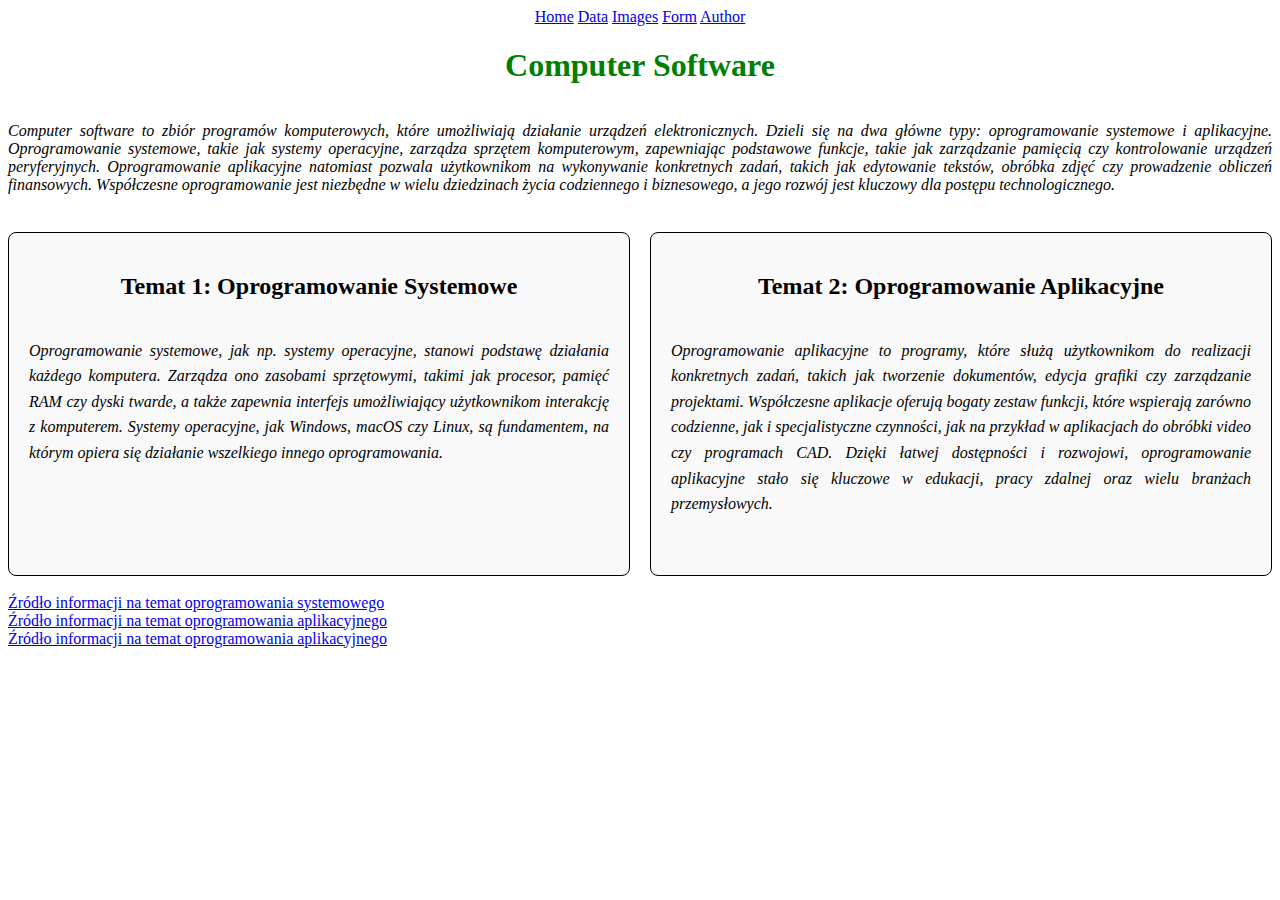
<file: index.html>
<!DOCTYPE html>
<html lang="en">

<head>
    <meta charset="UTF-8">
    <meta name="viewport" content="width=device-width, initial-scale=1.0">
    <title>Computer Software</title>
    <link rel="stylesheet" href="style.css">
</head>

<body>
    <div class="topnav">
        <a class="active" href="index.html">Home</a>
        <a href="zad2.html">Data</a>
        <a href="zad3.html">Images</a>
        <a href="zad4.html">Form</a>
        <a href="zad5.html">Author</a>
    </div>
    <h1 class="naglowek">Computer Software</h1>
    <p>Computer software to zbiór programów komputerowych, które umożliwiają działanie urządzeń elektronicznych. Dzieli
        się na dwa główne typy: oprogramowanie systemowe i aplikacyjne. Oprogramowanie systemowe, takie jak systemy
        operacyjne, zarządza sprzętem komputerowym, zapewniając podstawowe funkcje, takie jak zarządzanie pamięcią czy
        kontrolowanie urządzeń peryferyjnych. Oprogramowanie aplikacyjne natomiast pozwala użytkownikom na wykonywanie
        konkretnych zadań, takich jak edytowanie tekstów, obróbka zdjęć czy prowadzenie obliczeń finansowych.
        Współczesne oprogramowanie jest niezbędne w wielu dziedzinach życia codziennego i biznesowego, a jego rozwój
        jest kluczowy dla postępu technologicznego.
    </p>
    <div class="container">
        <div class="column">
            <h2>Temat 1: Oprogramowanie Systemowe</h2>
            <p>
                Oprogramowanie systemowe, jak np. systemy operacyjne, stanowi podstawę działania każdego komputera.
                Zarządza ono zasobami sprzętowymi, takimi jak procesor, pamięć RAM czy dyski twarde, a także zapewnia
                interfejs umożliwiający użytkownikom interakcję z komputerem. Systemy operacyjne, jak Windows, macOS czy
                Linux, są fundamentem, na którym opiera się działanie wszelkiego innego oprogramowania.
            </p>
        </div>

        <div class="column">
            <h2>Temat 2: Oprogramowanie Aplikacyjne</h2>
            <p>
                Oprogramowanie aplikacyjne to programy, które służą użytkownikom do realizacji konkretnych zadań, takich
                jak tworzenie dokumentów, edycja grafiki czy zarządzanie projektami. Współczesne aplikacje oferują
                bogaty zestaw funkcji, które wspierają zarówno codzienne, jak i specjalistyczne czynności, jak na
                przykład w aplikacjach do obróbki video czy programach CAD. Dzięki łatwej dostępności i rozwojowi,
                oprogramowanie aplikacyjne stało się kluczowe w edukacji, pracy zdalnej oraz wielu branżach
                przemysłowych.
            </p>
        </div>
    </div><br>
    <a href="https://chatgpt.com/">Źródło informacji na temat oprogramowania systemowego </a><br>
    <a href="https://chatgpt.com/">Źródło informacji na temat oprogramowania aplikacyjnego</a><br>
    <a href="https://chatgpt.com/">Źródło informacji na temat oprogramowania aplikacyjnego</a><br>
</body>

</html>
</file>
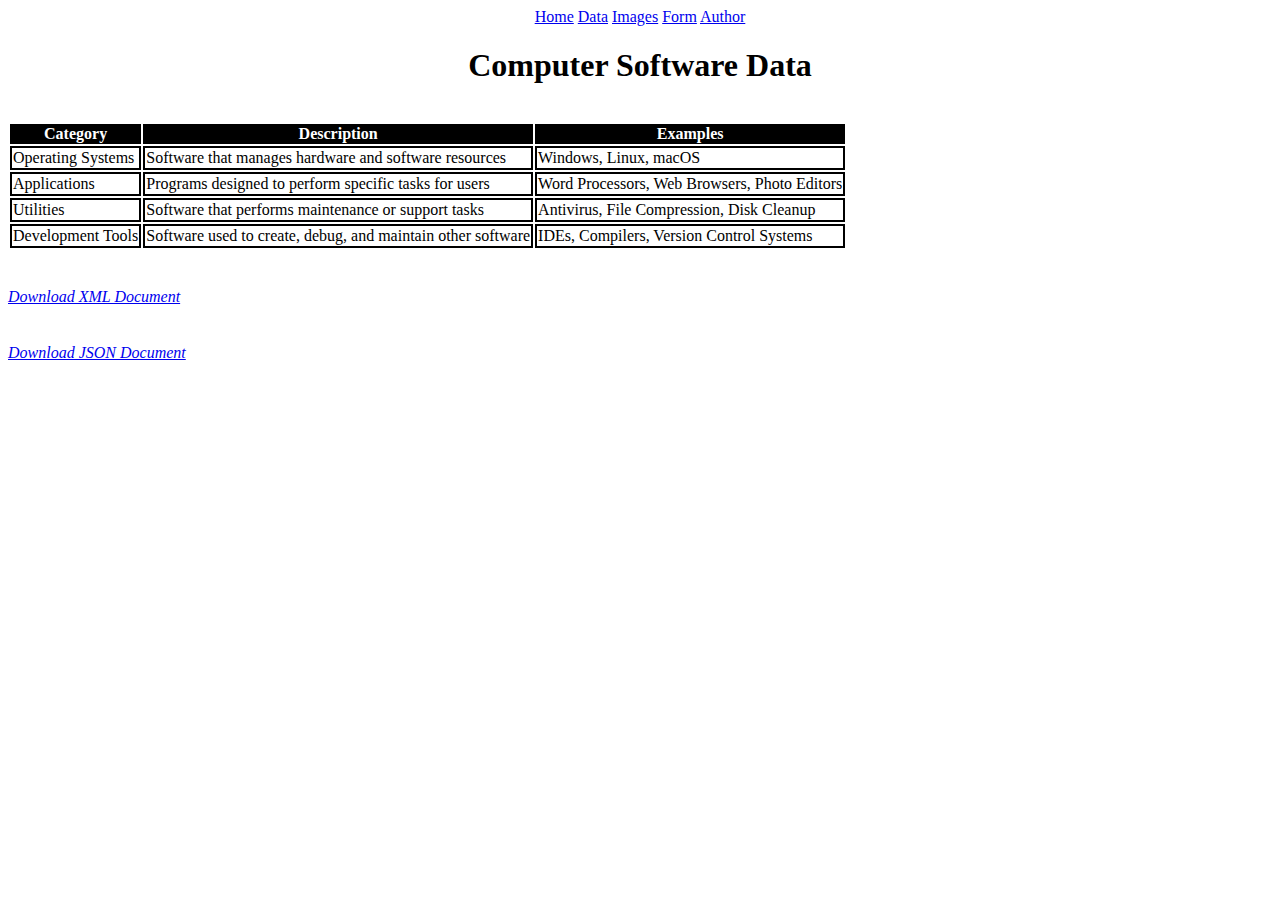
<file: zad2.html>
<!DOCTYPE html>
<html lang="en">
<head>
    <meta charset="UTF-8">
    <meta name="viewport" content="width=device-width, initial-scale=1.0">
    <title>Data Page</title>
    <link rel="stylesheet" href="style.css">
</head>
<body>
    <div class="topnav">
        <a class="active" href="index.html">Home</a>
        <a href="zad2.html">Data</a>
        <a href="zad3.html">Images</a>
        <a href="zad4.html">Form</a>
        <a href="zad5.html">Author</a>
    </div>
    <div class="centered-title">
        <h1>Computer Software Data</h1>
    </div>
    <div class="table-container">
        <table>
            <thead>
                <tr>
                    <th>Category</th>
                    <th>Description</th>
                    <th>Examples</th>
                </tr>
            </thead>
            <tbody>
                <tr>
                    <td>Operating Systems</td>
                    <td>Software that manages hardware and software resources</td>
                    <td>Windows, Linux, macOS</td>
                </tr>
                <tr>
                    <td>Applications</td>
                    <td>Programs designed to perform specific tasks for users</td>
                    <td>Word Processors, Web Browsers, Photo Editors</td>
                </tr>
                <tr>
                    <td>Utilities</td>
                    <td>Software that performs maintenance or support tasks</td>
                    <td>Antivirus, File Compression, Disk Cleanup</td>
                </tr>
                <tr>
                    <td>Development Tools</td>
                    <td>Software used to create, debug, and maintain other software</td>
                    <td>IDEs, Compilers, Version Control Systems</td>
                </tr>
            </tbody>
        </table>
    </div>
    <div class="links-container">
        <p><a href="data.xml" download="data.xml">Download XML Document</a></p>
        <p><a href="data.json" download="data.json">Download JSON Document</a></p>
    </div>    
</body>
</html>
</file>
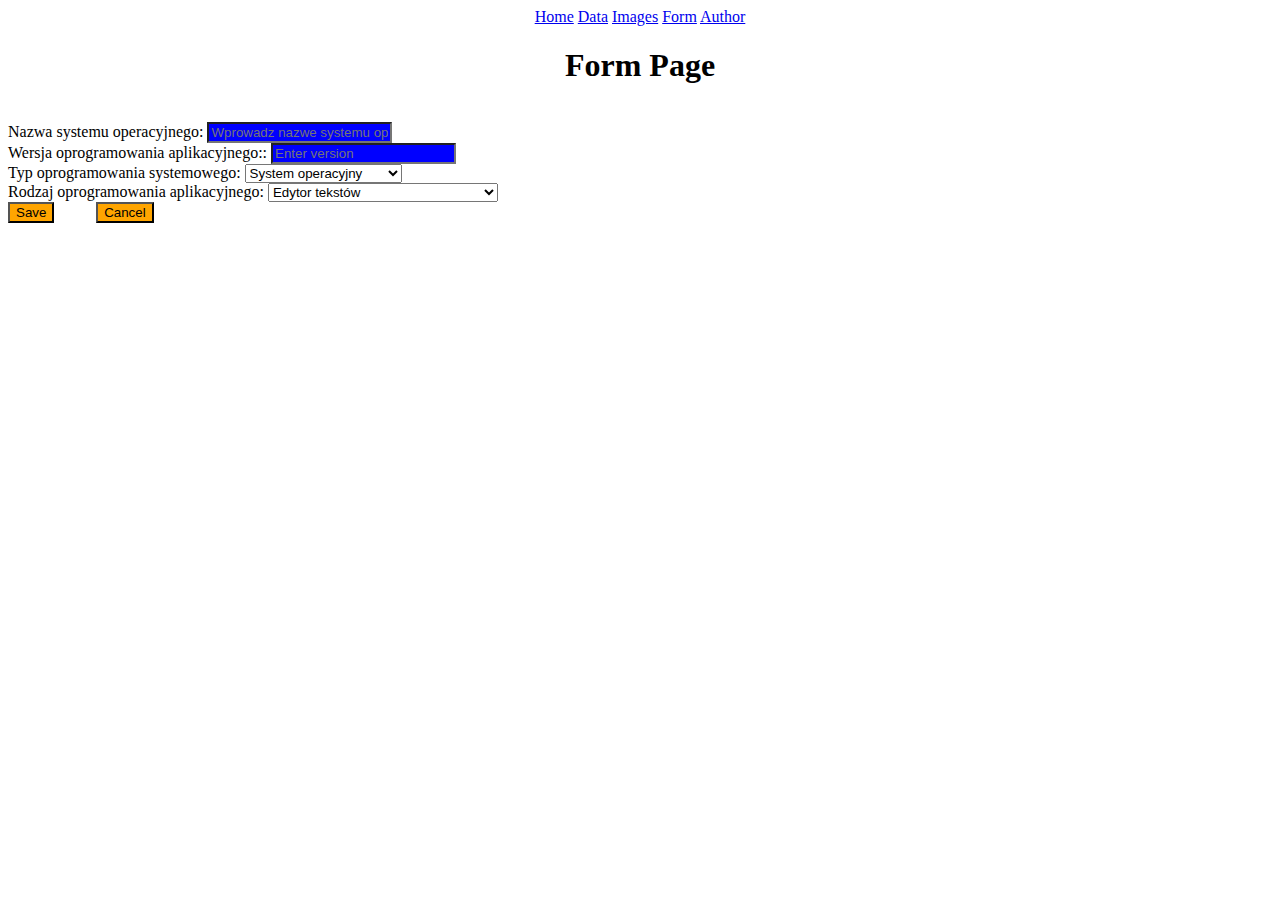
<file: zad4.html>
<!DOCTYPE html>
<html lang="en">
<head>
    <meta charset="UTF-8">
    <meta name="viewport" content="width=device-width, initial-scale=1.0">
    <title>Form</title>
    <link rel="stylesheet" href="style.css">
</head>
<body>
    <div class="topnav">
        <a class="active" href="index.html">Home</a>
        <a href="zad2.html">Data</a>
        <a href="zad3.html">Images</a>
        <a href="zad4.html">Form</a>
        <a href="zad5.html">Author</a>
    </div>
    <div class="form-container">
        <h1 class="page-title">Form Page</h1>
        <form action="#" method="POST">
            <div class="form-group">
                <label for="systemName">Nazwa systemu operacyjnego:</label>
                <input type="text" id="systemName" name="systemName" class="form-input" placeholder="Wprowadz nazwe systemu operacyjnego"><br>
                <label for="softwareVers">Wersja oprogramowania aplikacyjnego::</label>
                <input type="text" id="softwareVers" name="softwareVers" class="form-input" placeholder="Enter version"><br>
                <label for="softwareType">Typ oprogramowania systemowego:</label>
                <select id="softwareType" name="softwareType" class="form-input">
                    <option value="option1">System operacyjny</option>
                    <option value="option2">Sterowniki sprzętowe</option>
                    <option value="option3">Narzędzia pomocnicze</option>
                </select><br>
                <label for="softwareType">Rodzaj oprogramowania aplikacyjnego:</label>
                <select id="techType" name="techType" class="form-input">
                    <option value="option1">Edytor tekstów</option>
                    <option value="option2">Oprogramowanie do obróbki grafiki</option>
                    <option value="option3">Programy CAD</option>
                </select>
            </div>
            <div class="form-group buttons">
                <button type="submit" class="btn save">Save</button>
                <button type="button" class="btn cancel" onclick="window.location.href='index.html';">Cancel</button>
            </div>
        </form>
    </div>
</body>
</html>
</file>
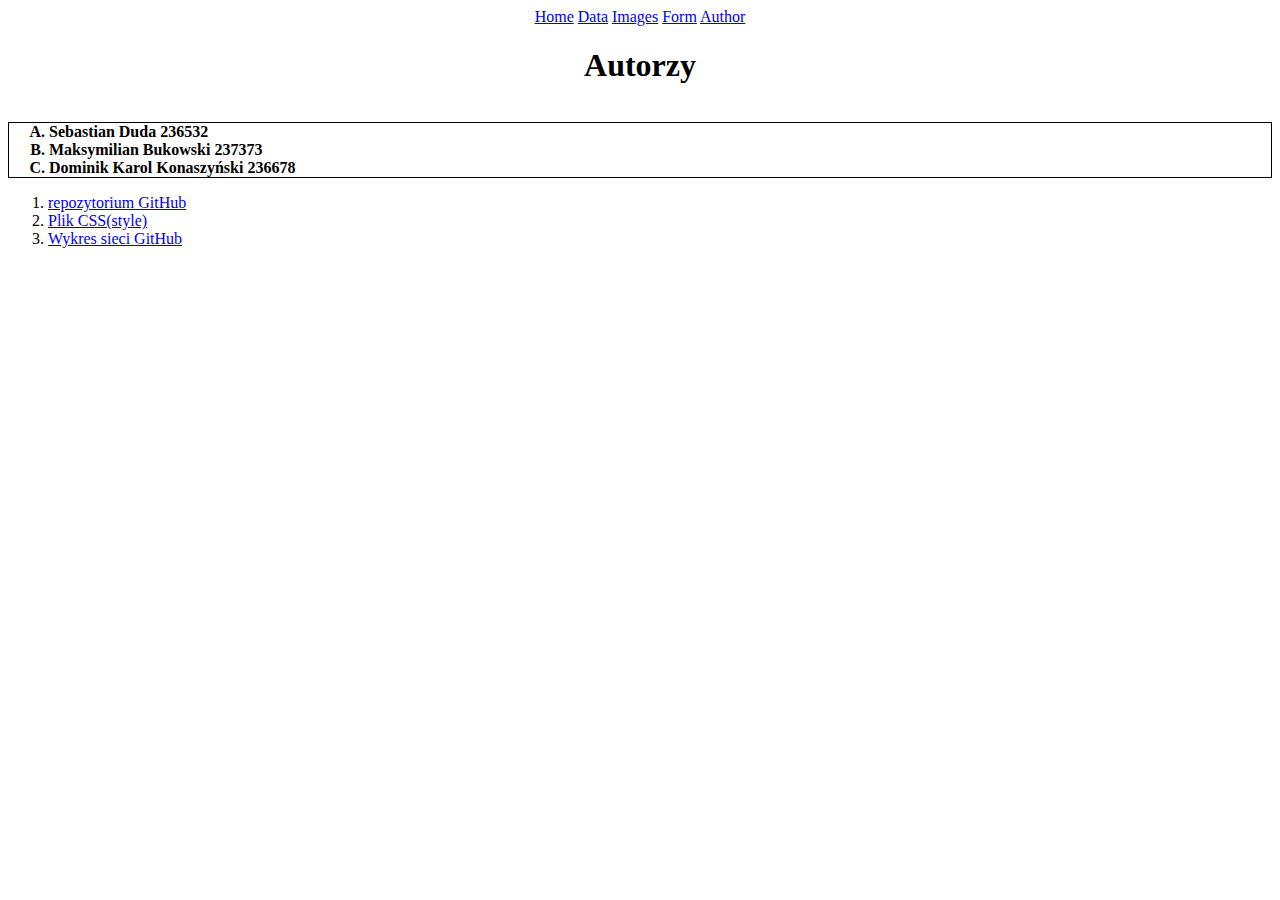
<file: zad5.html>
<!DOCTYPE html>
<html lang="pl">
<head>
    <meta charset="UTF-8">
    <meta name="viewport" content="width=device-width, initial-scale=1.0">
    <title>Autorzy</title>
    <link rel="stylesheet" href="style.css">
</head>
<body>
    <div class="topnav">
        <a class="active" href="index.html">Home</a>
        <a href="zad2.html">Data</a>
        <a href="zad3.html">Images</a>
        <a href="zad4.html">Form</a>
        <a href="zad5.html">Author</a>
    </div>
    <h1>Autorzy</h1>
<ol class="autorzy">
    <li>
        Sebastian Duda 236532
    </li>
    <li>
        Maksymilian Bukowski 237373
    </li>
    <li>
        Dominik Karol Konaszyński 236678
    </li>
</ol>
<ol>
    <li>
        <a href="https://github.com/SebastianDuda0106/test2-datanotations">repozytorium GitHub</a> 
    </li>
    <li>
        <a href="style.css">Plik CSS(style)</a>
    </li>
    <li>
        <a href="https://github.com/SebastianDuda0106/test2-datanotations/network">Wykres sieci GitHub</a>
    </li>
</ol>
</body>
</html>
</file>
<file: style.css>
h1 {
    text-align: center;
    margin-bottom: 1cm;

}

.naglowek{
    text-align: center;
    color: green;
    margin-bottom: 0;
}

p
{
    text-align: justify;
    font-style: italic;
    margin-top: 1cm;
    margin-bottom: 1cm;
}

a:hover{
    color: white;
    background-color: blue;
}

.topnav {
    text-align: center;
}

.container {
    display: flex;
    flex-wrap: wrap;
    gap: 20px;
    justify-content: center;
}

.column {
    flex: 1;
    min-width: 420px;
    max-width: 600px;
    padding: 20px;
    border: 1px solid black;
    border-radius: 8px;
    background-color: #f9f9f9;
}

.column h2 {
    text-align: center;
    color: black;
}

.column p {
    font-size: 16px;
    line-height: 1.6;
    color: black;
}

@media (max-width: 900px) {
    .container {
        flex-direction: column;
        align-items: center;
    }
}

th{
    clear: both;
    color: white;
    background-color: black;
}
td{
    border: black solid 2px;
}
img{
    width: 335px;
    height: 300px;
    border: 5px solid gold;
    padding: 3px;
    margin-right: 1cm;
}


input[type="submit"]{
    background-color: orange;
}
input[type="text"]{
    color: white;
    background-color: blue;
}
button{
    background-color: orange;
    margin-right: 1cm;
}
textarea{
    background-color: blue;
}
ol.autorzy{
    list-style-type:upper-latin;
    border: 1px solid black;
    font-weight: bold;
}
</file>
